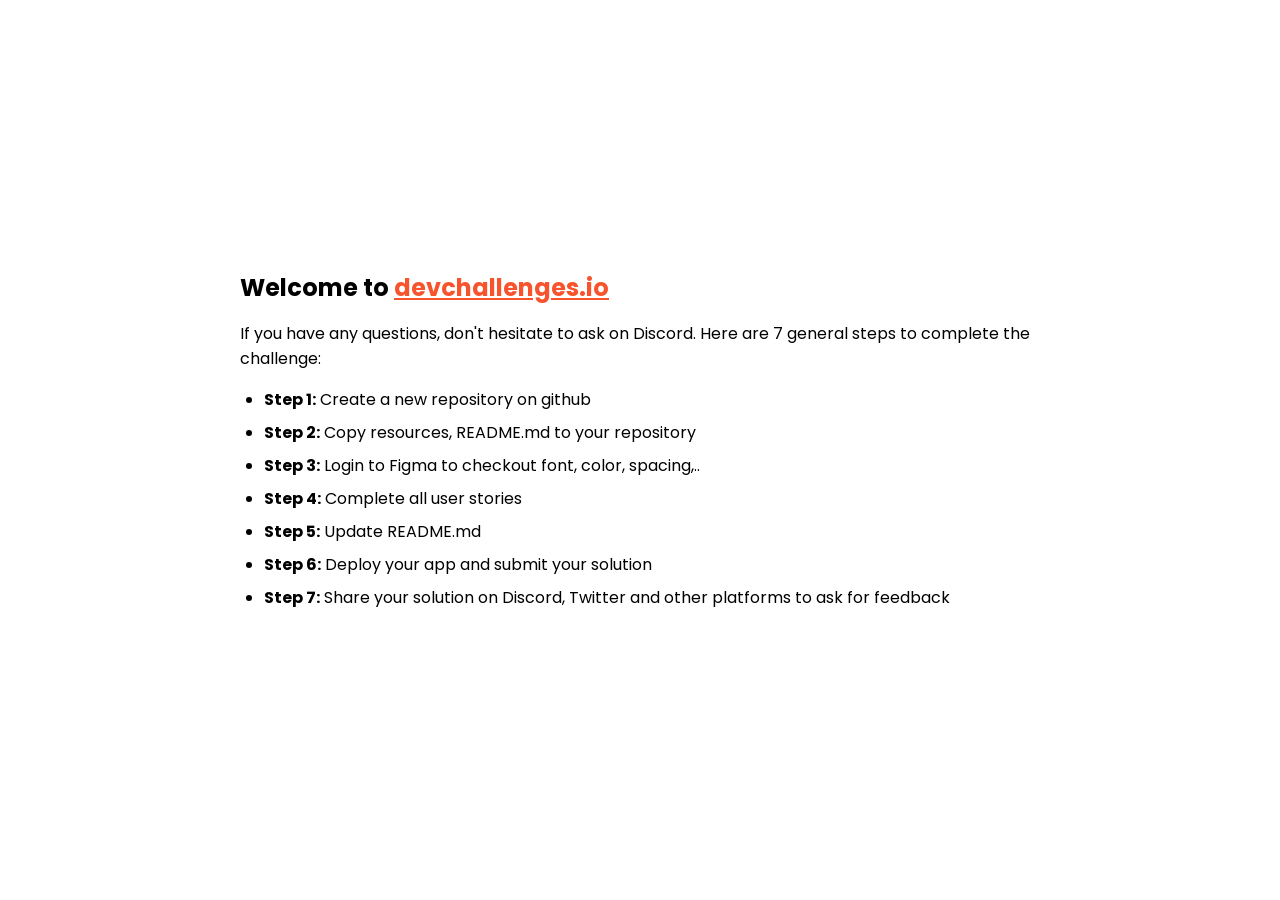
<file: 1/404-not-found-master/index.html>
<!DOCTYPE html>
<html lang="en">
  <head>
    <meta charset="utf-8" />
    <meta
      name="viewport"
      content="width=device-width, initial-scale=1,
  maximum-scale=5"
    />

    <link rel="icon" href="devchallenges.png" />

    <link
      rel="shortcut icon"
      type="image/x-icon"
      href="https://devchallenges.io/"
    />

    <link
      href="https://fonts.googleapis.com/css2?family=Poppins:wght@400;500&display=swap"
      rel="stylesheet"
    />

    <title>Devchallenges</title>

    <style>
      body {
        font-family: "Poppins", sans-serif;
      }

      ul {
        padding-left: 24px;
      }

      li {
        margin-bottom: 8px;
      }

      .welcome {
        max-width: 800px;
        margin: 0 auto;
      }

      .welcome-text {
        margin-top: 30vh;
        font-weight: 500;
      }

      .welcome-text p {
        font-size: 1rem;
        font-weight: 400;
      }

      .welcome-text h1 {
        font-size: 1.5rem;
      }

      .welcome-text a {
        color: #f7542e;
      }
    </style>
  </head>
  <body>
    <div class="welcome">
      <div class="welcome-text">
        <h1>
          Welcome to
          <a href="https://devchallenges.io/" target="_blank"
            >devchallenges.io</a
          >
        </h1>

        <p>
          If you have any questions, don't hesitate to ask on Discord. Here are
          7 general steps to complete the challenge:
        </p>
      </div>

      <ul>
        <li><b>Step 1:</b> Create a new repository on github</li>
        <li><b>Step 2:</b> Copy resources, README.md to your repository</li>
        <li>
          <b>Step 3:</b> Login to Figma to checkout font, color, spacing,..
        </li>
        <li><b>Step 4:</b> Complete all user stories</li>
        <li><b>Step 5:</b> Update README.md</li>
        <li><b>Step 6:</b> Deploy your app and submit your solution</li>
        <li>
          <b>Step 7:</b> Share your solution on Discord, Twitter and other
          platforms to ask for feedback
        </li>
      </ul>
    </div>
  </body>
</html>
</file>
